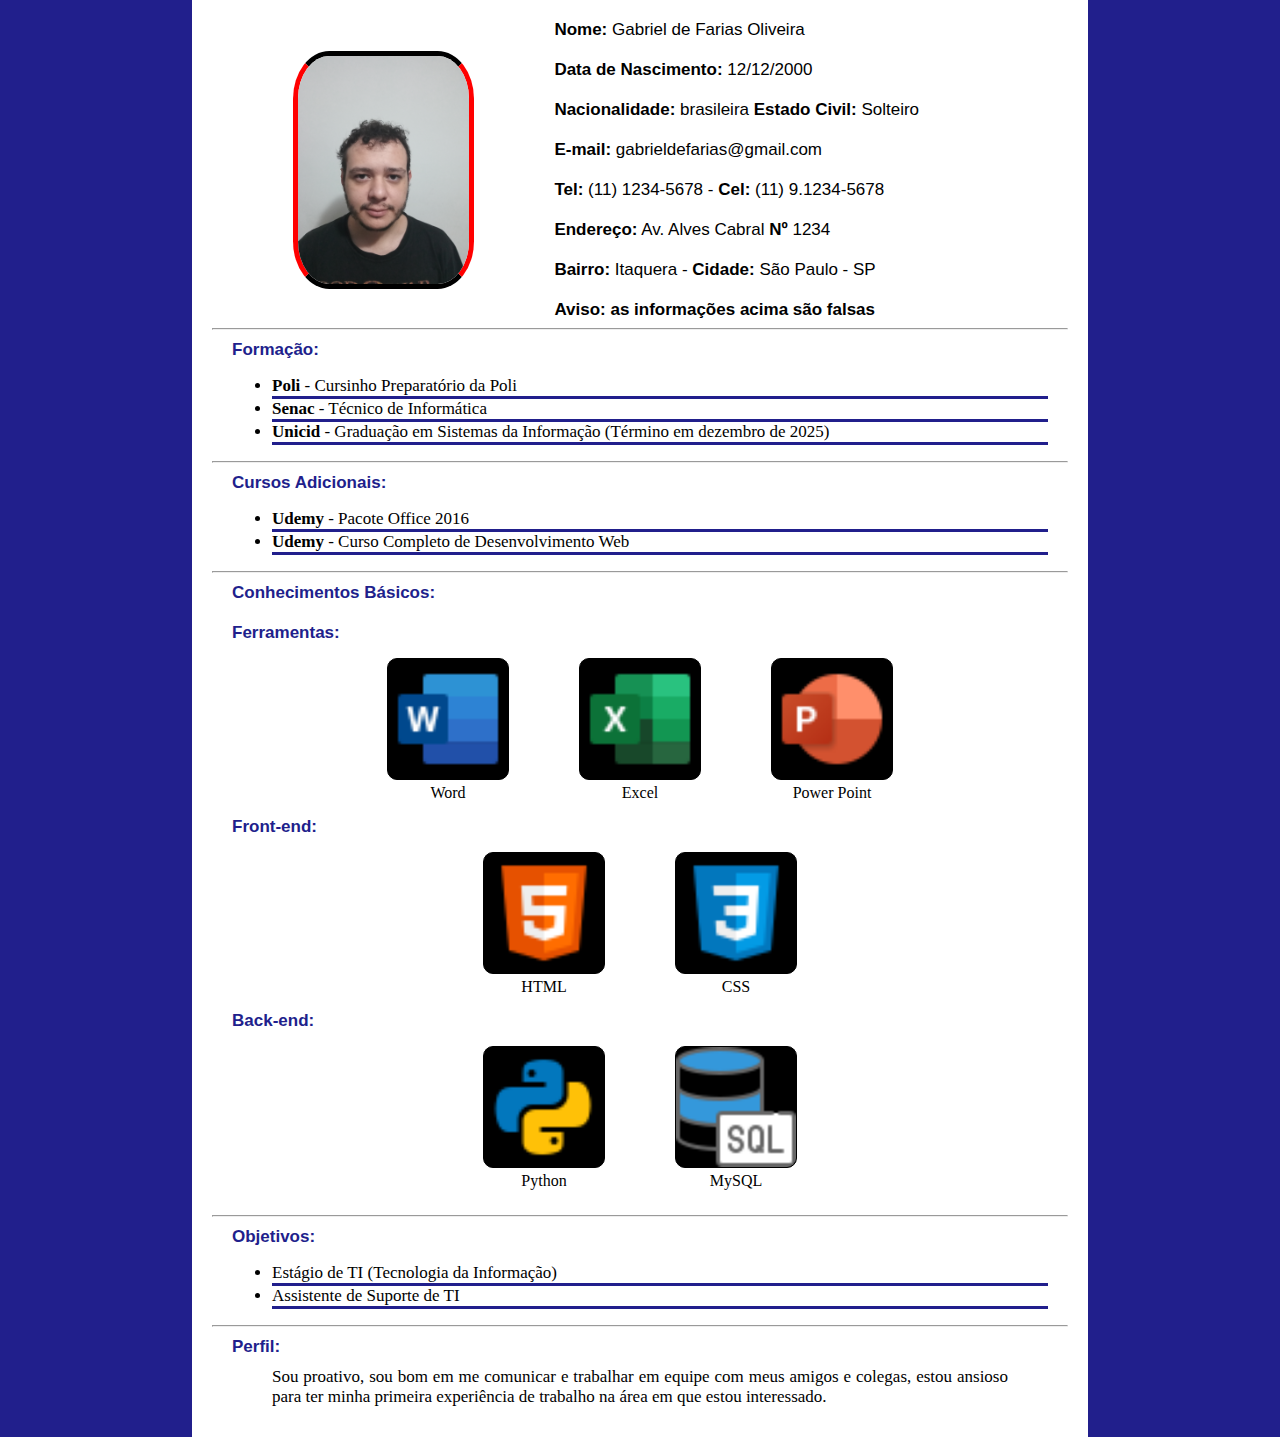
<file: index.html>
<!DOCTYPE html>
<html lang="pt-br">
<head>
    <meta charset="UTF-8">
    <meta http-equiv="X-UA-Compatible" content="IE=edge">
    <meta name="viewport" content="width=device-width, initial-scale=1.0">
    <title>Currículo - Gabriel</title>
    <link rel="stylesheet" href="css/estilo.css">
</head>
<body>
    <div id="corpo">
        <div class="cabecalho">
            <div class="foto">
                <img src="imgs/foto_gabriel.jpg" alt="minha foto" class="fotografia">
            </div>
            <div class="texto">
                <strong>Nome:</strong> Gabriel de Farias Oliveira <br><br>
                <strong>Data de Nascimento:</strong> 12/12/2000 <br><br>
                <strong>Nacionalidade:</strong> brasileira <strong>Estado Civil:</strong> Solteiro<br><br>
                <strong>E-mail:</strong> gabrieldefarias@gmail.com <br><br>
                <strong>Tel:</strong> (11) 1234-5678 - <strong>Cel:</strong> (11) 9.1234-5678 <br><br>
                <strong>Endereço:</strong> Av. Alves Cabral <strong>Nº</strong> 1234 <br><br>
                <strong>Bairro:</strong> Itaquera - <strong>Cidade:</strong> São Paulo - SP <br><br>
                <strong>Aviso: as informações acima são falsas</strong> <br>
            </div>
        </div>
        <hr>
        <div id="meio">
            <strong class="texto cor">Formação:</strong>
            <ul>
                <li><strong>Poli</strong> - Cursinho Preparatório da Poli</li>
                <li><strong>Senac</strong> - Técnico de Informática</li>
                <li>
                    <strong>Unicid</strong>
                    - Graduação em Sistemas da Informação (Término em dezembro de 2025)
                </li>
            </ul>
        </div>
        <hr>
        <div id="meio">
            <strong class="texto cor">Cursos Adicionais:</strong>
            <ul>
                <li><strong>Udemy</strong> - Pacote Office 2016</li>
                <li><strong>Udemy</strong> - Curso Completo de Desenvolvimento Web</li>
            </ul>
        </div>
        <hr>
        <div id="meio">
            <strong class="texto cor">
                Conhecimentos Básicos: <br><br>
                Ferramentas:
            </strong>
            <div class="logos">
                <span class="leg"><img class="icone" src="imgs/icones/icons8-microsoft-word-2019-48.png" alt="icone"><br>Word</span>
                <span class="leg"><img class="icone" src="imgs/icones/icons8-microsoft-excel-2019-48.png" alt="icone"><br>Excel</span>
                <span class="leg"><img class="icone" src="imgs/icones/icons8-microsoft-powerpoint-2019-48.png" alt="icone"><br>Power Point</span>
            </div>
            <strong class="texto cor">Front-end:</strong>
            <div class="logos">
                <span class="leg"><img class="icone" src="imgs/icones/icons8-html-5-48.png" alt="icone"><br>HTML</span>
                <span class="leg"><img class="icone" src="imgs/icones/icons8-css3-48.png" alt="icone"><br>CSS</span>
            </div>
            <strong class="texto cor">Back-end:</strong>
            <div class="logos">
                <span class="leg"><img class="icone" src="imgs/icones/icons8-python-48.png" alt="icone"><br>Python</span>
                <span class="leg"><img class="icone" src="imgs/icones/icons8-sql-60.png" alt="icone"><br>MySQL</span>
            </div>
        </div>
        <hr>
        <div id="meio">
            <strong class="texto cor">Objetivos:</strong>
            <ul>
                <li>Estágio de TI (Tecnologia da Informação)</li>
                <li>Assistente de Suporte de TI</li>
            </ul>
        </div>
        <hr>
        <div id="meio">
            <strong class="texto cor">Perfil:</strong>
            <p class="perfil">
                Sou proativo, sou bom em me comunicar e trabalhar em equipe com meus amigos e colegas, estou
                ansioso para ter minha primeira experiência de trabalho na área em que estou interessado.
            </p>
        </div>
    </div>
</body>
</html>
</file>
<file: css/estilo.css>
body{
    margin: 0; padding: 0;
    background-color: #211f8c;
}
#corpo{
    margin: 0px 15%;
    padding: 20px;
    background-color: white;
}
.cabecalho{display: flex;}
.foto{
    width: 40%;
    display: flex;
    justify-content: center;
    align-items: center;
}
.fotografia{
    width: 50%;
    height: auto;
    border-radius: 20%;
    border: 5px solid;
    border-color: black red;
    transition: 1s;
}
.fotografia:hover{
    width: 55%;
    transition: 1s;
    border-color: red black;
}
.texto{
    font-size: 17px;
    font-family: Arial
}
#meio{margin: 10px 20px;}
.cor{color: #211f8c;}
li{
    border-bottom: 3px solid #211f8c;
    font-size: 17px;
}
.logos{
    display: flex;
    justify-content: center;
    align-items: center;
}
.icone{
    width: 120px;
    height: auto;
    margin: 0 30px;
    border: 1px solid black;
    border-radius: 10px;
    background-color: black;
}
.leg{
    flex-direction: column;
    text-align: center;
    margin: 10px 0px;
    padding: 5px 5px;
}
.perfil{
    text-align: justify;
    font-size: 17px;
    margin: 10px 40px;
}
/*==========================================*/
@media screen and (max-width: 800px){
    .cabecalho{
        flex-direction: column;
    }
    .texto{
        font-size: 19px;
        font-family: Arial
    }
    #corpo{
        margin: 0px 5px;
        padding: 15px;
    }
    .foto{
        width: 100%;
        margin-bottom: 15px;
    }
    .fotografia{
        width: 80%;
    }
    .fotografia:hover{
        width: 80%;
    }
    #meio{
        font-size: 18px;
    }
    .logos{
        flex-direction: column;
        margin: 15px 0px;
    }
    .icone{
        width: 210px;
    }
    .leg {
        margin: 0px;
        padding: 5px;
    }
    ul{
        margin-left: -28px;
    }
    li{
        font-size: 18px;
    }
    .perfil{
        margin: 10px;
    }
}
</file>
